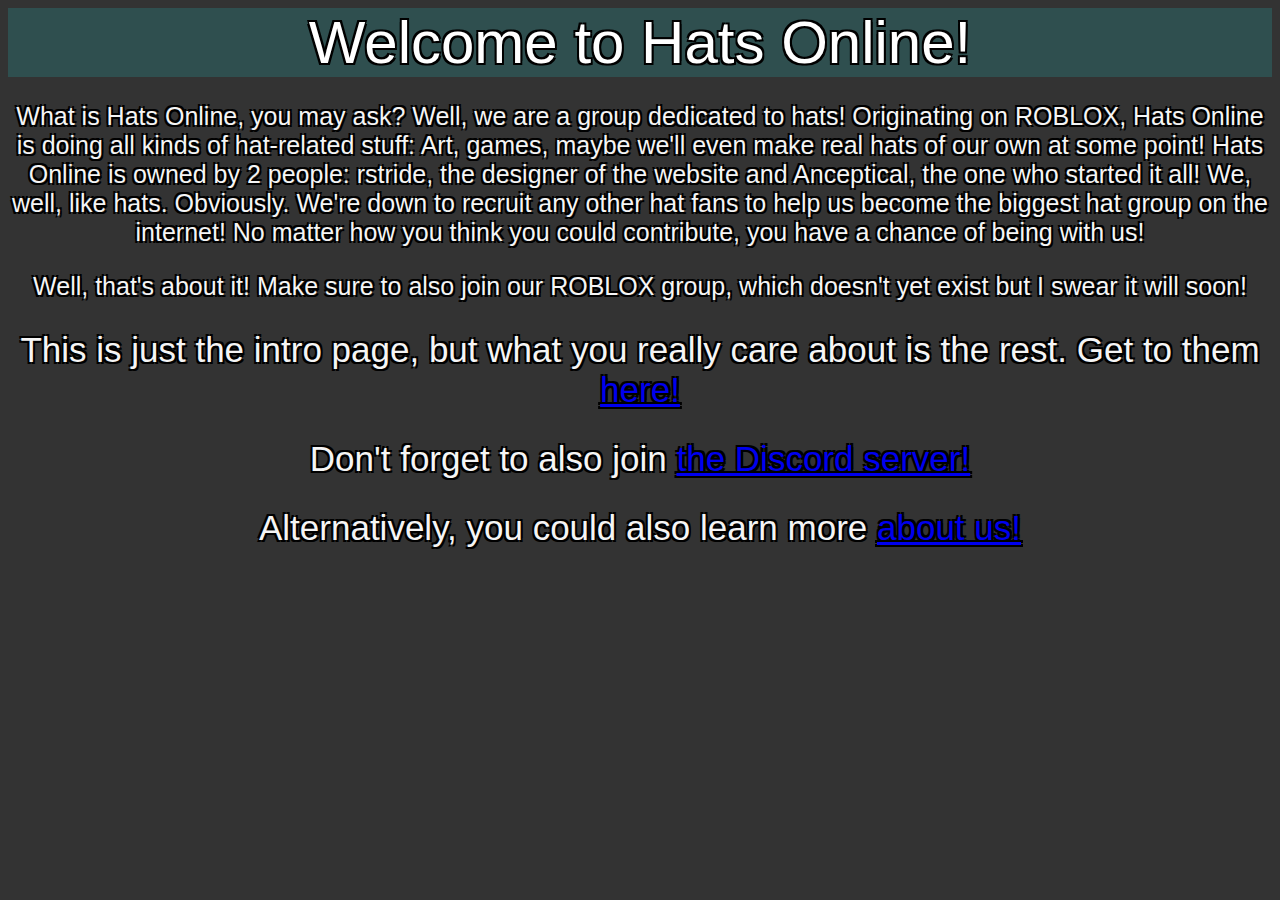
<file: rootfolder/pages/index.html>
<html>


<head>

	<title>Hats Online</title>
	<meta charset="UTF-8">
	<link rel="stylesheet"  href="indexstyle.css">

</head>

<body>
    
    <div class="strokeme">

	<h1>Welcome to Hats Online!</h1>

	<h3>What is Hats Online, you may ask? Well, we are a group dedicated to hats! Originating on ROBLOX, Hats Online is doing all kinds of hat-related stuff: Art, games, maybe we'll even make real hats of our own at some point! Hats Online is owned by 2 people: rstride, the designer of the website and Anceptical, the one who started it all! We, well, like hats. Obviously. We're down to recruit any other hat fans to help us become the biggest hat group on the internet! No matter how you think you could contribute, you have a chance of being with us!</h3>

	<h3>Well, that's about it! Make sure to also join our ROBLOX group, which doesn't yet exist but I swear it will soon!</h3>

	<h2>This is just the intro page, but what you really care about is the rest. Get to them <a href="pages.html">here!</a></h2>
        
    <h2>Don't forget to also join <a href="https://discord.gg/fkhBpk2">the Discord server!</a></h2>
        
    <h2>Alternatively, you could also learn more <a href="about.html">about us!</a></h2>

    </div>
    
</body>

</html>
</file>
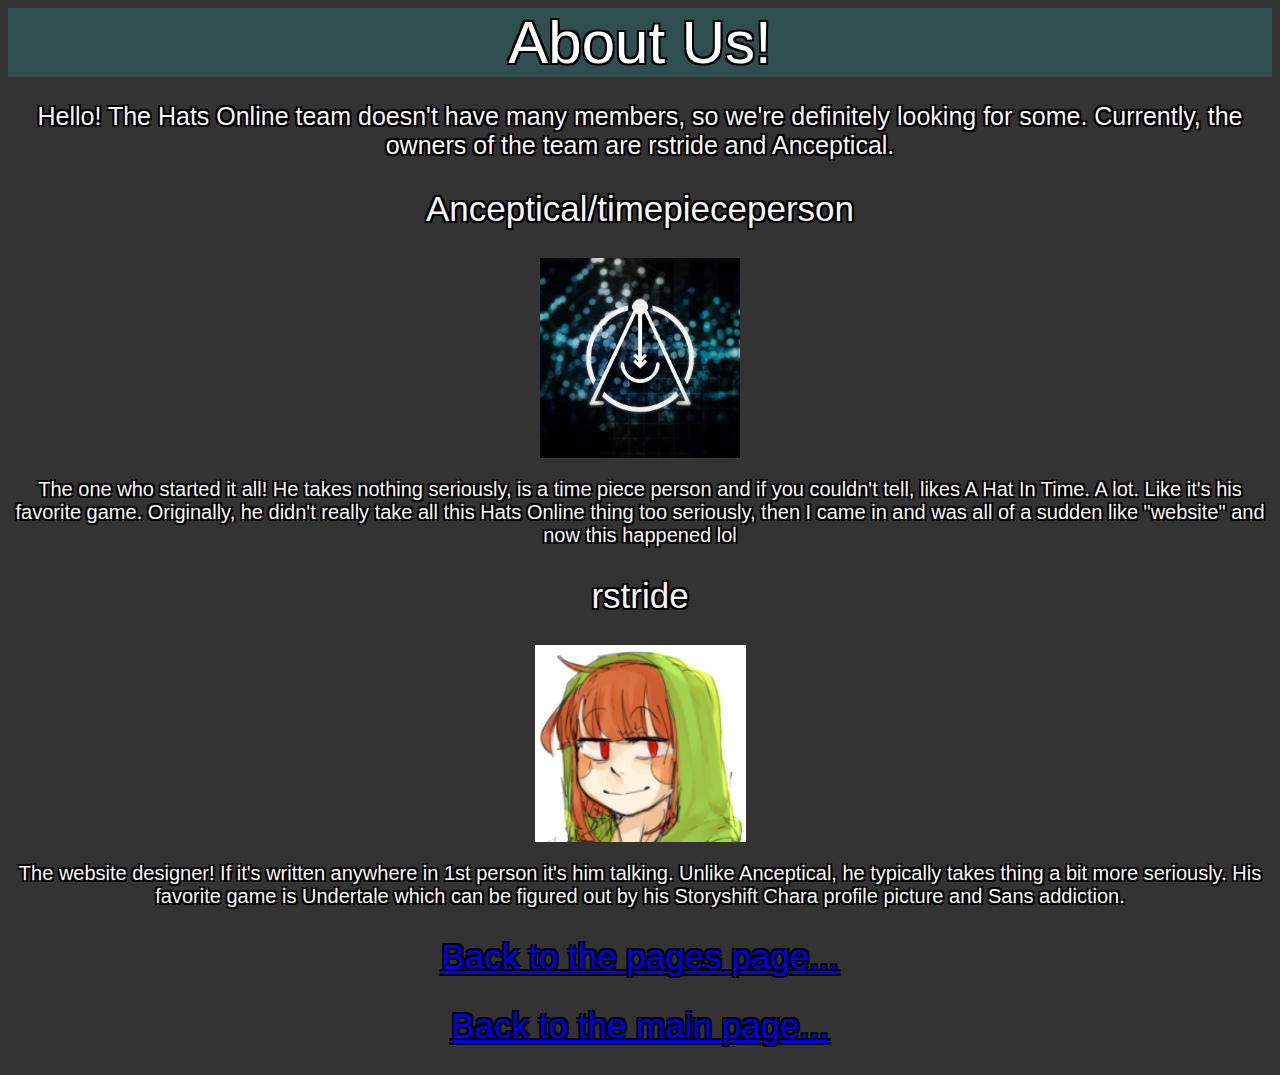
<file: rootfolder/pages/about.html>
<html>
    
    <head>
    <title>About Us!</title>
    <meta charset="UTF-8">
	<link rel="stylesheet"  href="indexstyle.css">
    </head>
    
<body>
    
    <div class="strokeme">
        
            <h1>About Us!</h1>
        
            <h3>Hello! The Hats Online team doesn't have many members, so we're definitely looking for some. Currently, the owners of the team are rstride and Anceptical.</h3>
        
            <h2>Anceptical/timepieceperson</h2>
        
        <div class="box">
        
            <img class="img-anti" src="anceptical.jpg" alt:"Anceptical">
            
        </div>
        
            <p>The one who started it all! He takes nothing seriously, is a time piece person and if you couldn't tell, likes A Hat In Time. A lot. Like it's his favorite game. Originally, he didn't really take all this Hats Online thing too seriously, then I came in and was all of a sudden like "website" and now this happened lol</p>
        
            <h2>rstride</h2>
        
        <div class="box">
        
            <img class="img-stride" src="chara.png" alt:"rstride">
        
        </div>
        
            <p>The website designer! If it's written anywhere in 1st person it's him talking. Unlike Anceptical, he typically takes thing a bit more seriously. His favorite game is Undertale which can be figured out by his Storyshift Chara profile picture and Sans addiction.</p>
        
        <h2><a href="pages.html">Back to the pages page...</a></h2>    
        <h2><a href="index.html">Back to the main page...</a></h2>
        
    </div>
    
</body>
    
</html>
</file>
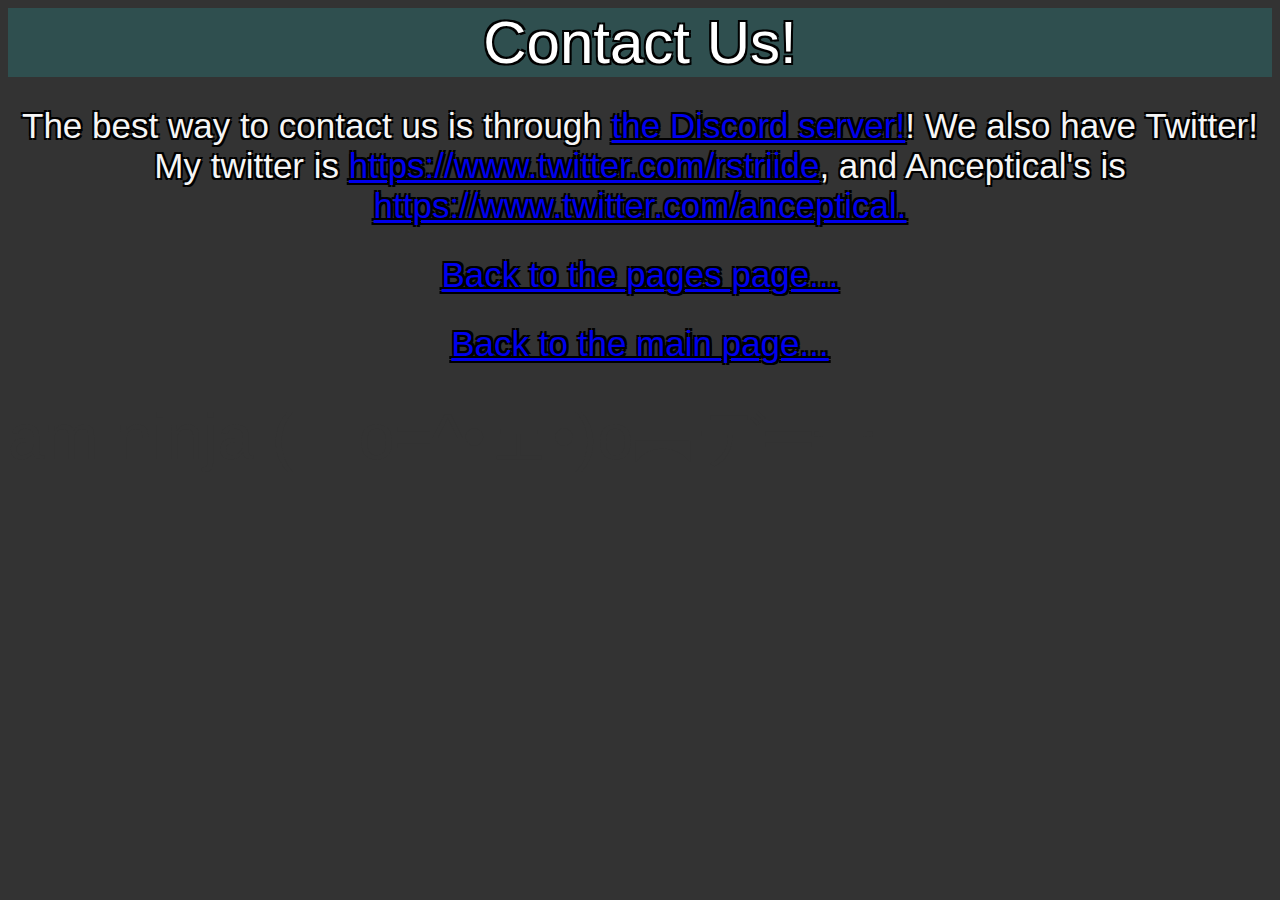
<file: rootfolder/pages/contact.html>
<html>

<head>
	<title>Contact Us</title>
	<meta charset="UTF-8">
	<link rel="stylesheet"  href="indexstyle.css">
</head>

<body>
    
    <div class="strokeme">

	<h1>Contact Us!</h1>

        <h2>The best way to contact us is through <a href="https://discord.gg/fkhBpk2">the Discord server!</a>! We also have Twitter! My twitter is <a href="https://www.twitter.com/rstriide">https://www.twitter.com/rstriide</a>, and Anceptical's is <a href="https://www.twitter.com/anceptical">https://www.twitter.com/anceptical.</a></h2>
        
    <h2><a href="pages.html">Back to the pages page...</a></h2>    
    <h2><a href="index.html">Back to the main page...</a></h2>
    
    </div>
    
        <h7>am ninja (　o=^•ェ•)o︻デ═一</h7>
    
</body>
    
</html>
</file>
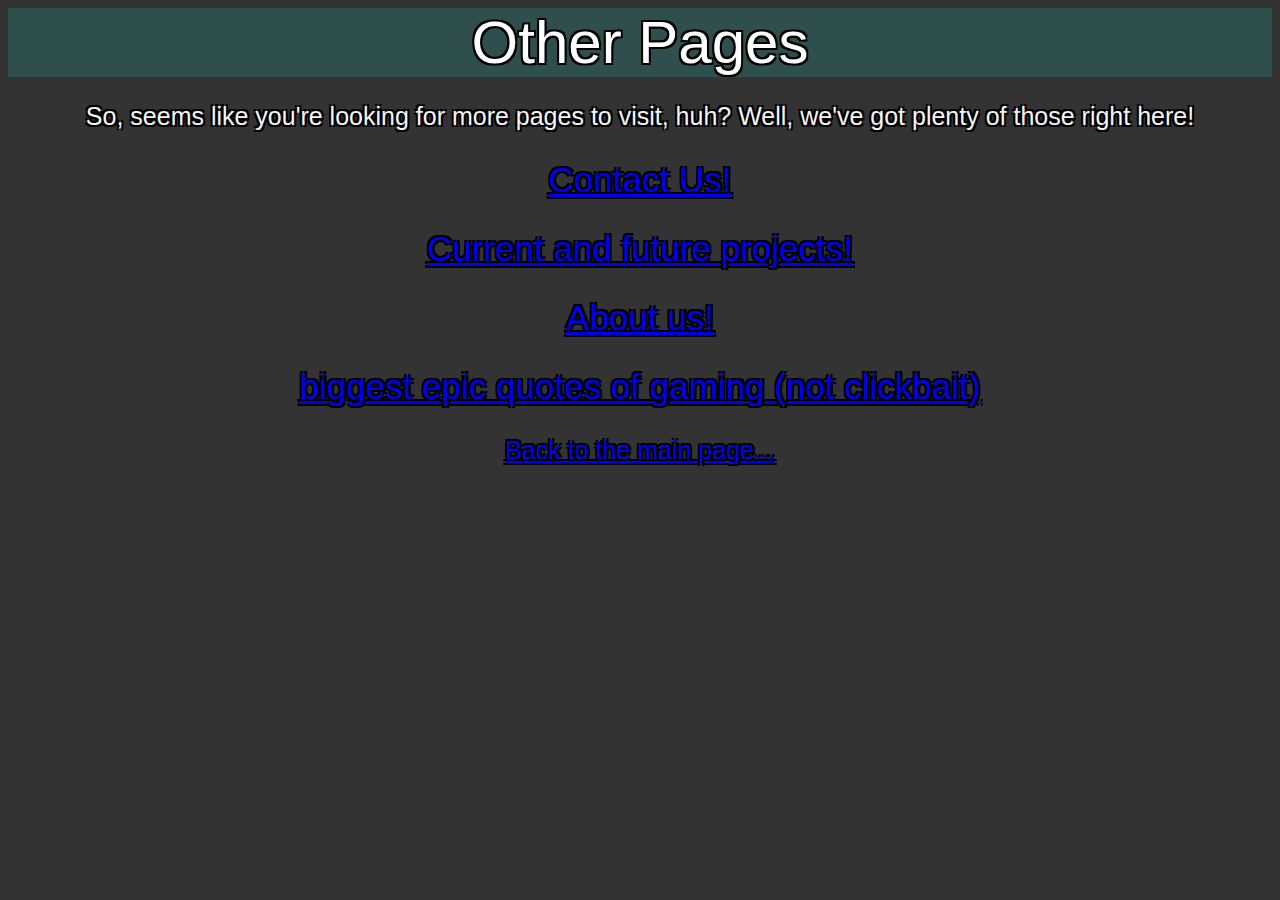
<file: rootfolder/pages/pages.html>
<html>
    
    <head>
    <title>More Pages</title>
    <meta charset="UTF-8">
    <link rel="stylesheet" href="indexstyle.css"
    </head>

<body>

    <div class="strokeme">
    
        <h1>Other Pages</h1>
        
        <h3>So, seems like you're looking for more pages to visit, huh? Well, we've got plenty of those right here!</h3>
        
        <h2><a href="contact.html">Contact Us!</a></h2>
        
        <h2><a href="projects.html">Current and future projects!</a></h2>
        
        <h2><a href="about.html">About us!</a></h2>
        
        <h2><a href="quotes.html">biggest epic quotes of gaming (not clickbait)</a></h2>

        
        <h3><a href="index.html">Back to the main page...</a></h3>
</file>
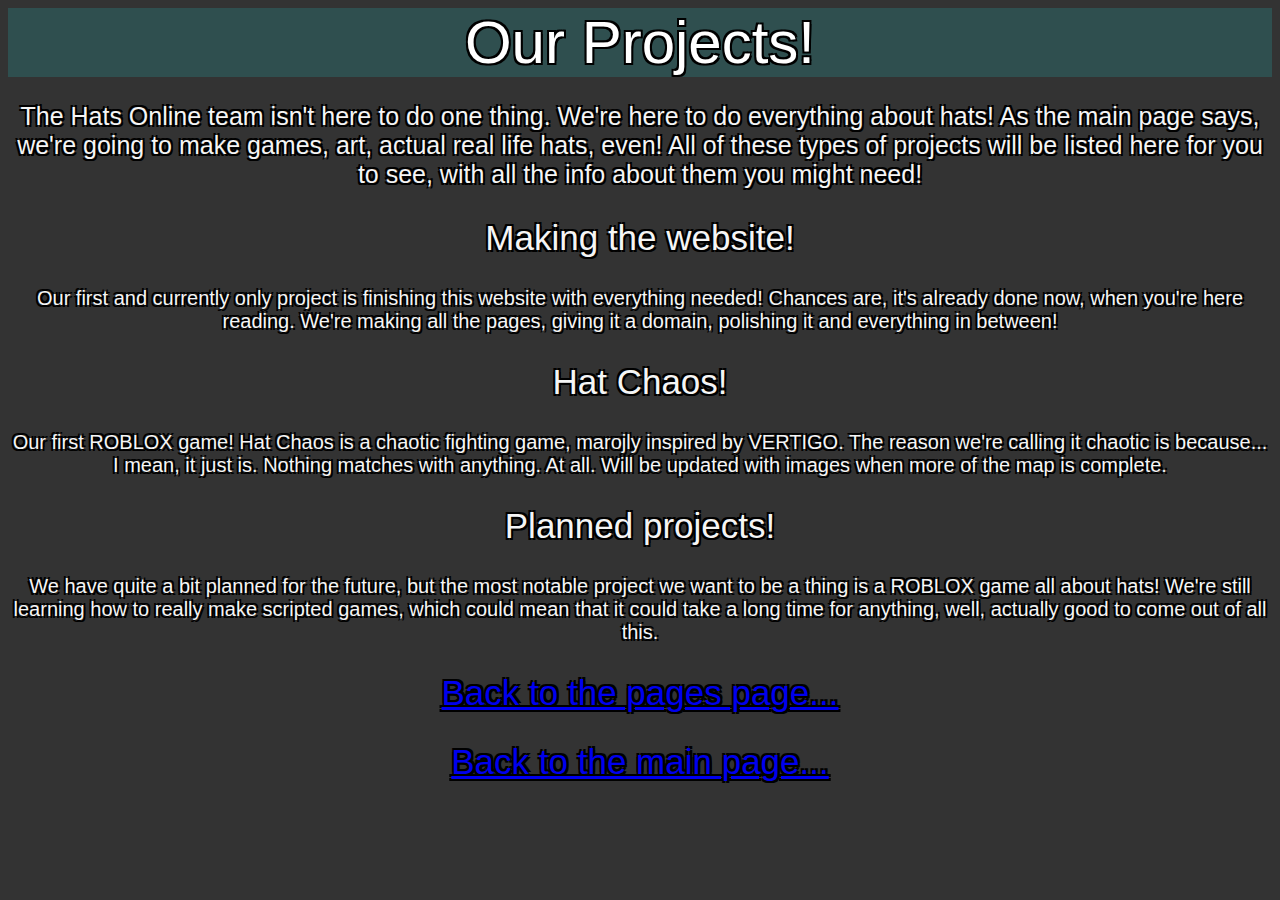
<file: rootfolder/pages/projects.html>
<html>
    
    <head>
    <title>Our Projects</title>
    <meta charset="UTF-8">
	<link rel="stylesheet"  href="indexstyle.css">
    </head>
    
<body>
    
    <div class="strokeme">
    
    <h1>Our Projects!</h1>
    
    <h3>The Hats Online team isn't here to do one thing. We're here to do everything about hats! As the main page says, we're going to make games, art, actual real life hats, even! All of these types of projects will be listed here for you to see, with all the info about them you might need!</h3>
        
        <h2>Making the website!</h2>
        
            <p>Our first and currently only project is finishing this website with everything needed! Chances are, it's already done now, when you're here reading. We're making all the pages, giving it a domain, polishing it and everything in between!</p>
        
        <h2>Hat Chaos!</h2>
        
            <p>Our first ROBLOX game! Hat Chaos is a chaotic fighting game, marojly inspired by VERTIGO. The reason we're calling it chaotic is because... I mean, it just is. Nothing matches with anything. At all. Will be updated with images when more of the map is complete.</p>
        
        <h2>Planned projects!</h2>
        
            <p>We have quite a bit planned for the future, but the most notable project we want to be a thing is a ROBLOX game all about hats! We're still learning how to really make scripted games, which could mean that it could take a long time for anything, well, actually good to come out of all this.</p>
        
    <h2><a href="pages.html">Back to the pages page...</a></h2>    
    <h2><a href="index.html">Back to the main page...</a></h2>
        
    </div>
    
</body>
</file>
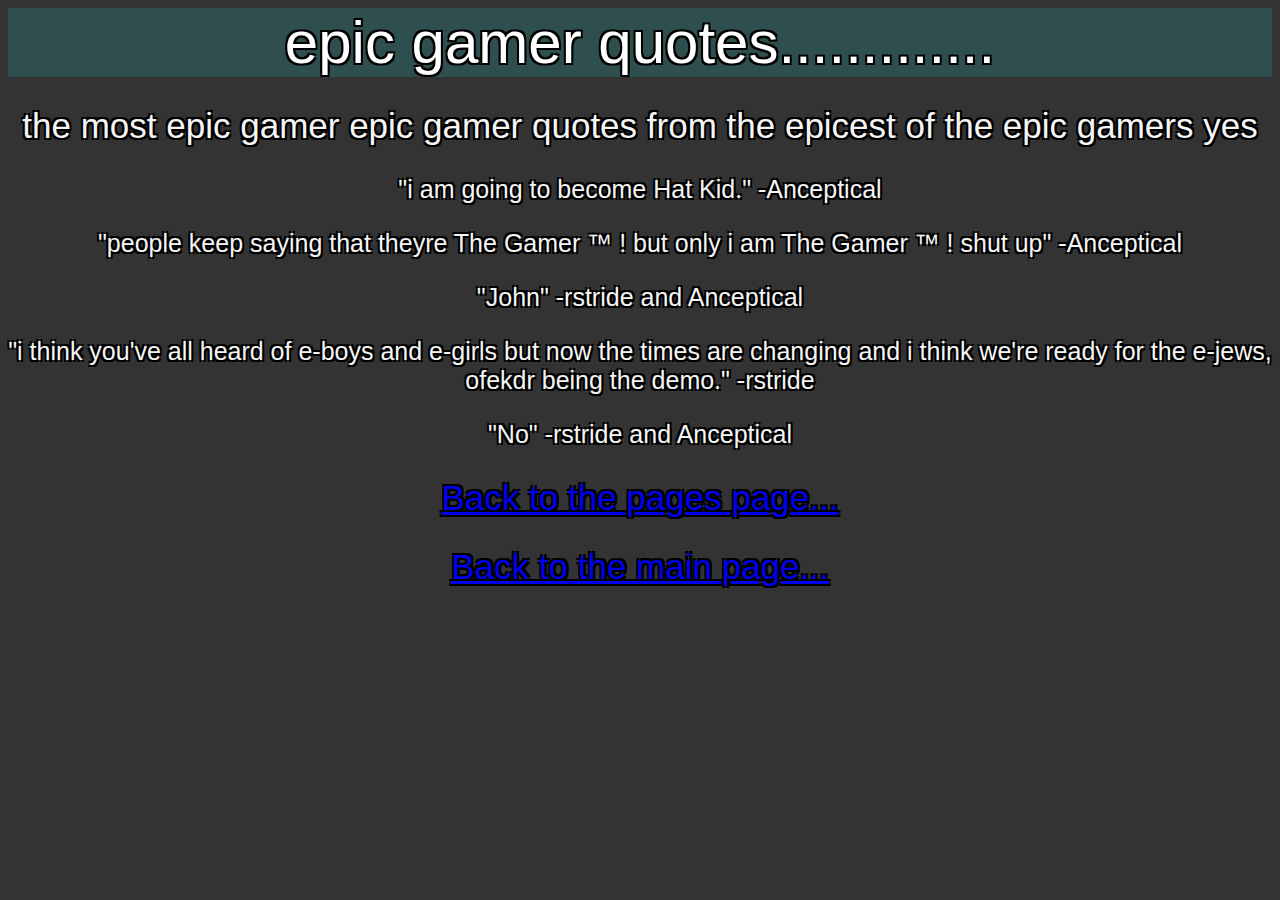
<file: rootfolder/pages/quotes.html>
<html>
    
    <head>
    <title>gamer quotes epic</title>
    <meta charset="UTF-8">
	<link rel="stylesheet"  href="indexstyle.css">
    </head>
    
<body>
    
    <div class="strokeme">
    
    <h1>epic gamer quotes.............</h1>
        
    <h2>the most epic gamer epic gamer quotes from the epicest of the epic gamers yes</h2>
        
        <h3>"i am going to become Hat Kid." -Anceptical</h3>
        <h3>"people keep saying that theyre The Gamer ™ ! but only i am The Gamer ™ ! shut up" -Anceptical</h3>
        <h3>"John" -rstride and Anceptical</h3>
        <h3>"i think you've all heard of e-boys and e-girls but now the times are changing and i think we're ready for the e-jews, ofekdr being the demo." -rstride</h3>
        <h3>"No" -rstride and Anceptical</h3>
        <h3></h3>
        
    <h2><a href="pages.html">Back to the pages page...</a></h2>    
    <h2><a href="index.html">Back to the main page...</a></h2>
</file>
<file: rootfolder/pages/indexstyle.css>
h1 {
	font-family: helvetica;
	font-weight: 100;
	text-align: center;
	background-color: darkslategray;
	color: white;
	margin: 0px;
	font-size: 60px;
}

h2 {
	font-family: helvetica;
	font-weight: 100;
	text-align: center;
	color: whitesmoke;
    font-size: 35px;
}

h3 {
	font-family: helvetica;
	font-weight: 100;
	text-align: center;
	color: whitesmoke;
    font-size: 25px;
}

p {
	font-family: helvetica;
	font-weight: 100;
	text-align: center;
	font-size: 20px;
	color: whitesmoke;
}

h7 {
	color: #333;
    font-family: helvetica;
	font-weight: 100;
	text-align: center;
	font-size: 65px;
}

body {
    background-color: #333
        
}

.strokeme
{
    color: whitesmoke;
    text-shadow: 
        -2px -2px 0 #000,
        2px -2px 0 #000,
        -2px 2px 0 #000,
        2px 2px 0 #000;
}

.img-anti {
    width: 200px
}

div.box {
    text-align: center
}
</file>
